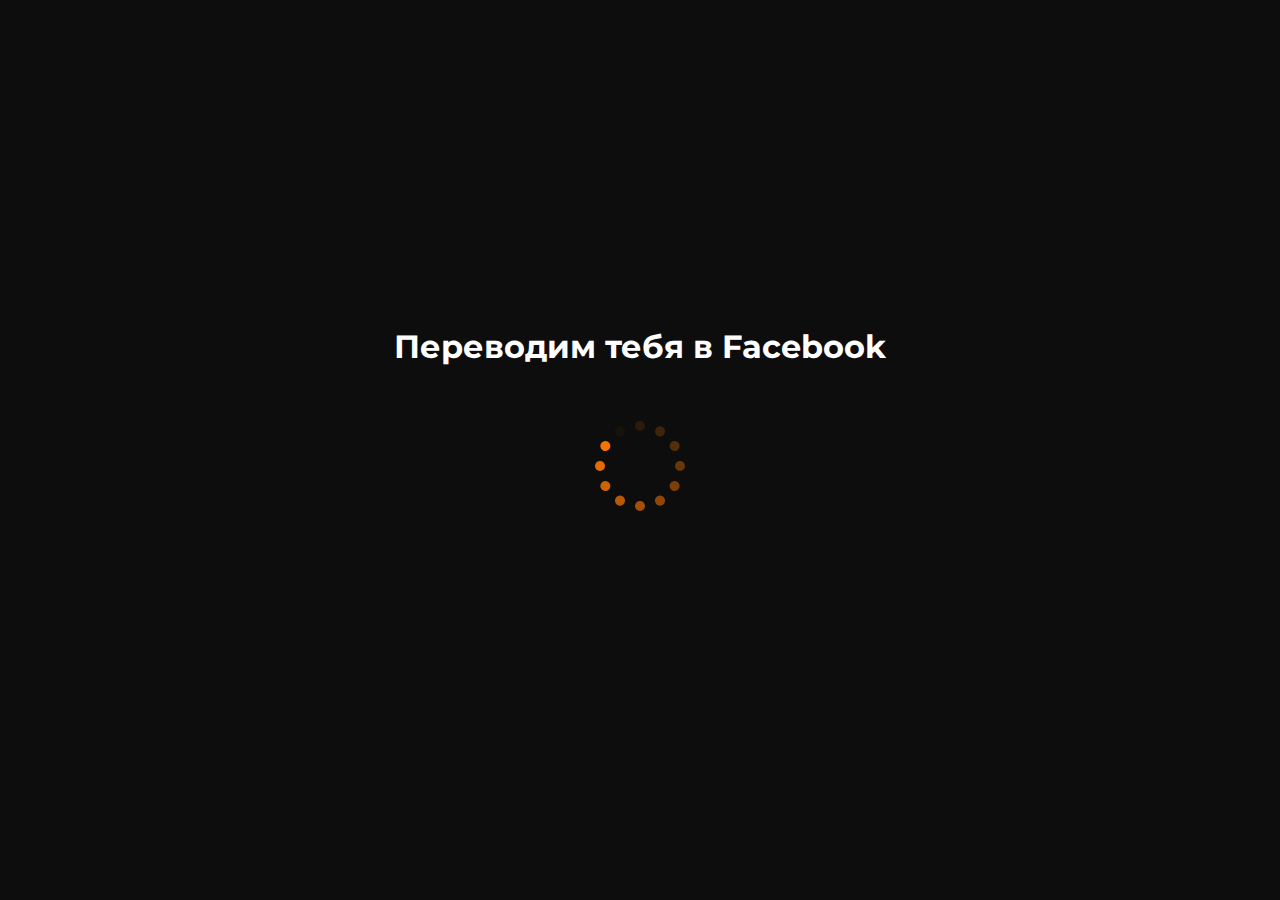
<file: social/facebook.html>
<!DOCTYPE html>
<html lang="en">
  <head>
    <meta charset="UTF-8" />
    <meta name="viewport" content="width=device-width, initial-scale=1.0" />
    <title>Facebook</title>
    <link rel="stylesheet" href="" />
    <link rel="stylesheet" href="../css/style.min.css" />
    <link rel="shortcut icon" href="../img/fav.svg" type="image/svg" />
    <!-- Google Tag Manager -->
    <script>
      (function (w, d, s, l, i) {
        w[l] = w[l] || [];
        w[l].push({ "gtm.start": new Date().getTime(), event: "gtm.js" });
        var f = d.getElementsByTagName(s)[0],
          j = d.createElement(s),
          dl = l != "dataLayer" ? "&l=" + l : "";
        j.async = true;
        j.src = "https://www.googletagmanager.com/gtm.js?id=" + i + dl;
        f.parentNode.insertBefore(j, f);
      })(window, document, "script", "dataLayer", "GTM-TCZMJV3");
    </script>
    <!-- End Google Tag Manager -->
  </head>
  <body>
    <div class="social__inner_sc">
      <h1 class="social__item">Переводим тебя в Facebook</h1>
      <div class="social__loader">
        <img src="../img/loader.svg" alt="" />
      </div>
    </div>
    <script type="text/javascript">
      setTimeout(function () {
        location = "http://m.me/Whalesburg?ref=site";
      }, 3500);
    </script>
    <!-- Google Tag Manager (noscript) -->
    <noscript
      ><iframe
        src="https://www.googletagmanager.com/ns.html?id=GTM-TCZMJV3"
        height="0"
        width="0"
        style="display: none; visibility: hidden"
      ></iframe
    ></noscript>
    <!-- End Google Tag Manager (noscript) -->
  </body>
</html>
</file>
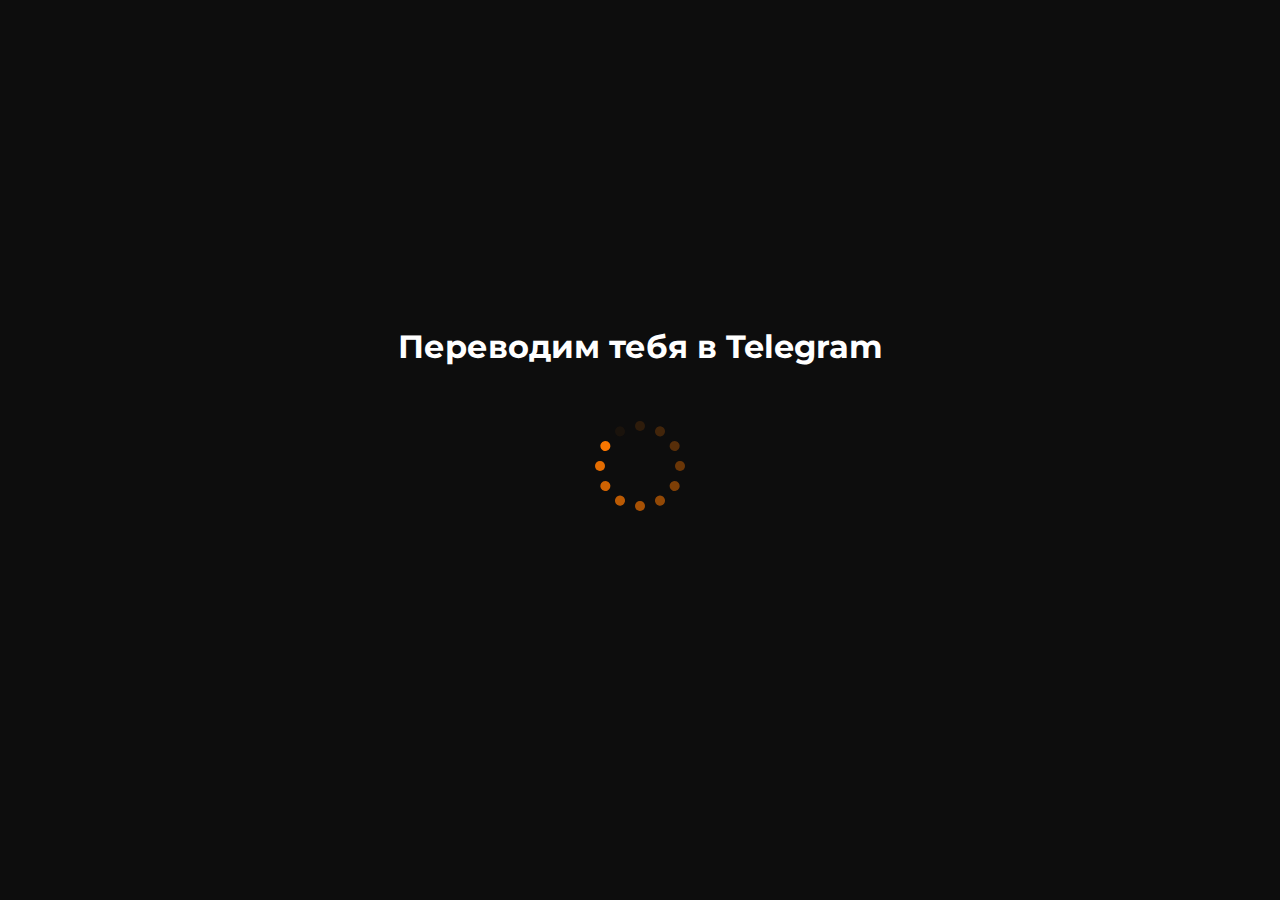
<file: social/telegram.html>
<!DOCTYPE html>
<html lang="en">
  <head>
    <meta charset="UTF-8" />
    <meta name="viewport" content="width=device-width, initial-scale=1.0" />
    <title>Telegram</title>
    <link rel="stylesheet" href="" />
    <link rel="stylesheet" href="../css/style.min.css" />
    <link rel="shortcut icon" href="../img/fav.svg" type="image/svg" />
    <!-- Google Tag Manager -->
    <script>
      (function (w, d, s, l, i) {
        w[l] = w[l] || [];
        w[l].push({ "gtm.start": new Date().getTime(), event: "gtm.js" });
        var f = d.getElementsByTagName(s)[0],
          j = d.createElement(s),
          dl = l != "dataLayer" ? "&l=" + l : "";
        j.async = true;
        j.src = "https://www.googletagmanager.com/gtm.js?id=" + i + dl;
        f.parentNode.insertBefore(j, f);
      })(window, document, "script", "dataLayer", "GTM-TCZMJV3");
    </script>
    <!-- End Google Tag Manager -->
  </head>
  <body>
    <div class="social__inner_sc">
      <h1 class="social__item">Переводим тебя в Telegram</h1>
      <div class="social__loader">
        <img src="../img/loader.svg" alt="" />
      </div>
    </div>
    <script type="text/javascript">
      setTimeout(function () {
        location = "https://t.me/whalesburg_bot?start";
      }, 3500);
    </script>
    <!-- Google Tag Manager (noscript) -->
    <noscript
      ><iframe
        src="https://www.googletagmanager.com/ns.html?id=GTM-TCZMJV3"
        height="0"
        width="0"
        style="display: none; visibility: hidden"
      ></iframe
    ></noscript>
    <!-- End Google Tag Manager (noscript) -->
  </body>
</html>
</file>
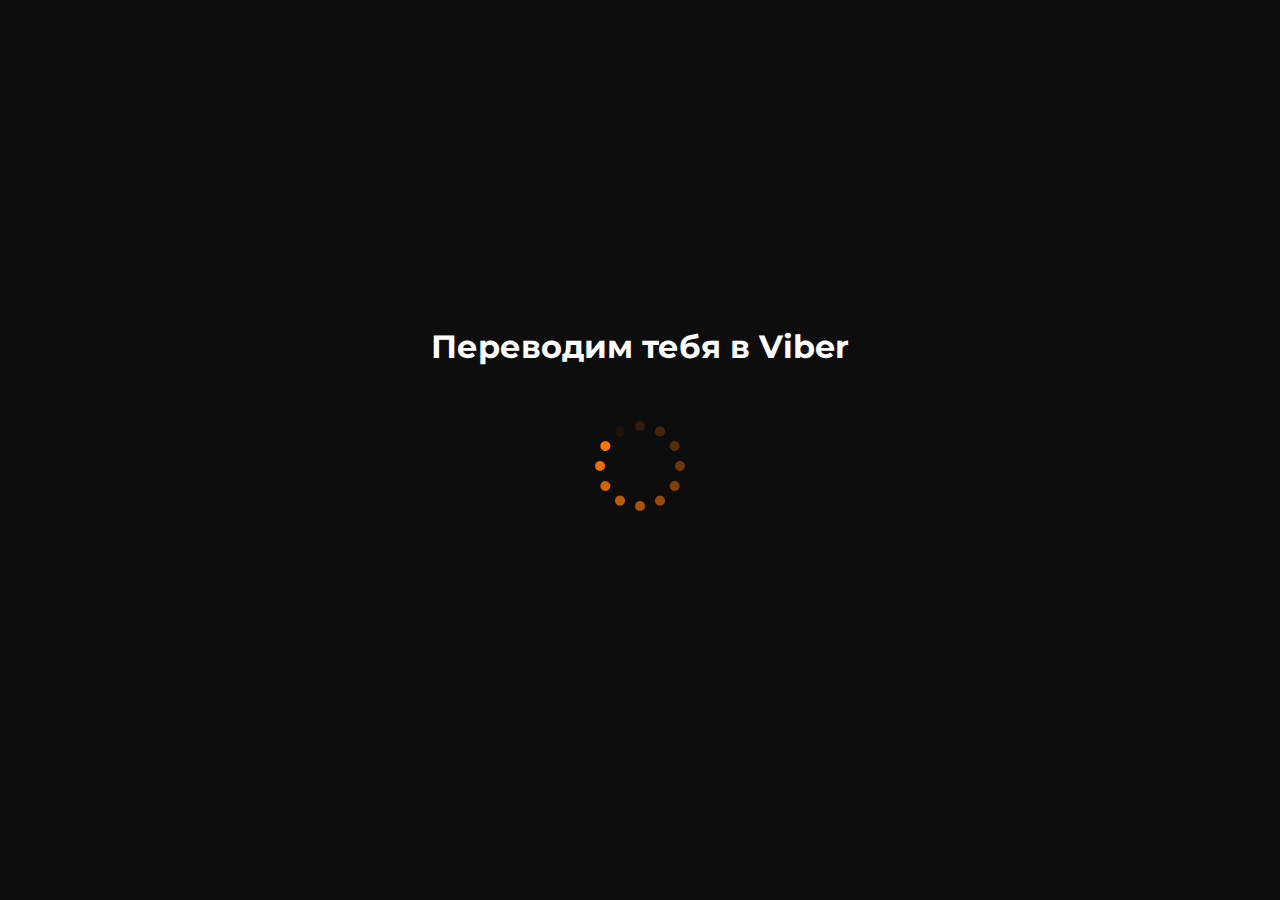
<file: social/viber.html>
<!DOCTYPE html>
<html lang="en">
  <head>
    <meta charset="UTF-8" />
    <meta name="viewport" content="width=device-width, initial-scale=1.0" />
    <title>Viber</title>
    <link rel="stylesheet" href="" />
    <link rel="stylesheet" href="../css/style.min.css" />
    <link rel="shortcut icon" href="../img/fav.svg" type="image/svg" />
    <!-- Google Tag Manager -->
    <script>
      (function (w, d, s, l, i) {
        w[l] = w[l] || [];
        w[l].push({ "gtm.start": new Date().getTime(), event: "gtm.js" });
        var f = d.getElementsByTagName(s)[0],
          j = d.createElement(s),
          dl = l != "dataLayer" ? "&l=" + l : "";
        j.async = true;
        j.src = "https://www.googletagmanager.com/gtm.js?id=" + i + dl;
        f.parentNode.insertBefore(j, f);
      })(window, document, "script", "dataLayer", "GTM-TCZMJV3");
    </script>
    <!-- End Google Tag Manager -->
  </head>
  <body>
    <div class="social__inner_sc">
      <h1 class="social__item">Переводим тебя в Viber</h1>
      <div class="social__loader">
        <img src="../img/loader.svg" alt="" />
      </div>
    </div>
    <script type="text/javascript">
      setTimeout(function () {
        location = "viber://pa?chatURI=whalesburgmining&text=Start";
      }, 3500);
    </script>
    <!-- Google Tag Manager (noscript) -->
    <noscript
      ><iframe
        src="https://www.googletagmanager.com/ns.html?id=GTM-TCZMJV3"
        height="0"
        width="0"
        style="display: none; visibility: hidden"
      ></iframe
    ></noscript>
    <!-- End Google Tag Manager (noscript) -->
  </body>
</html>
</file>
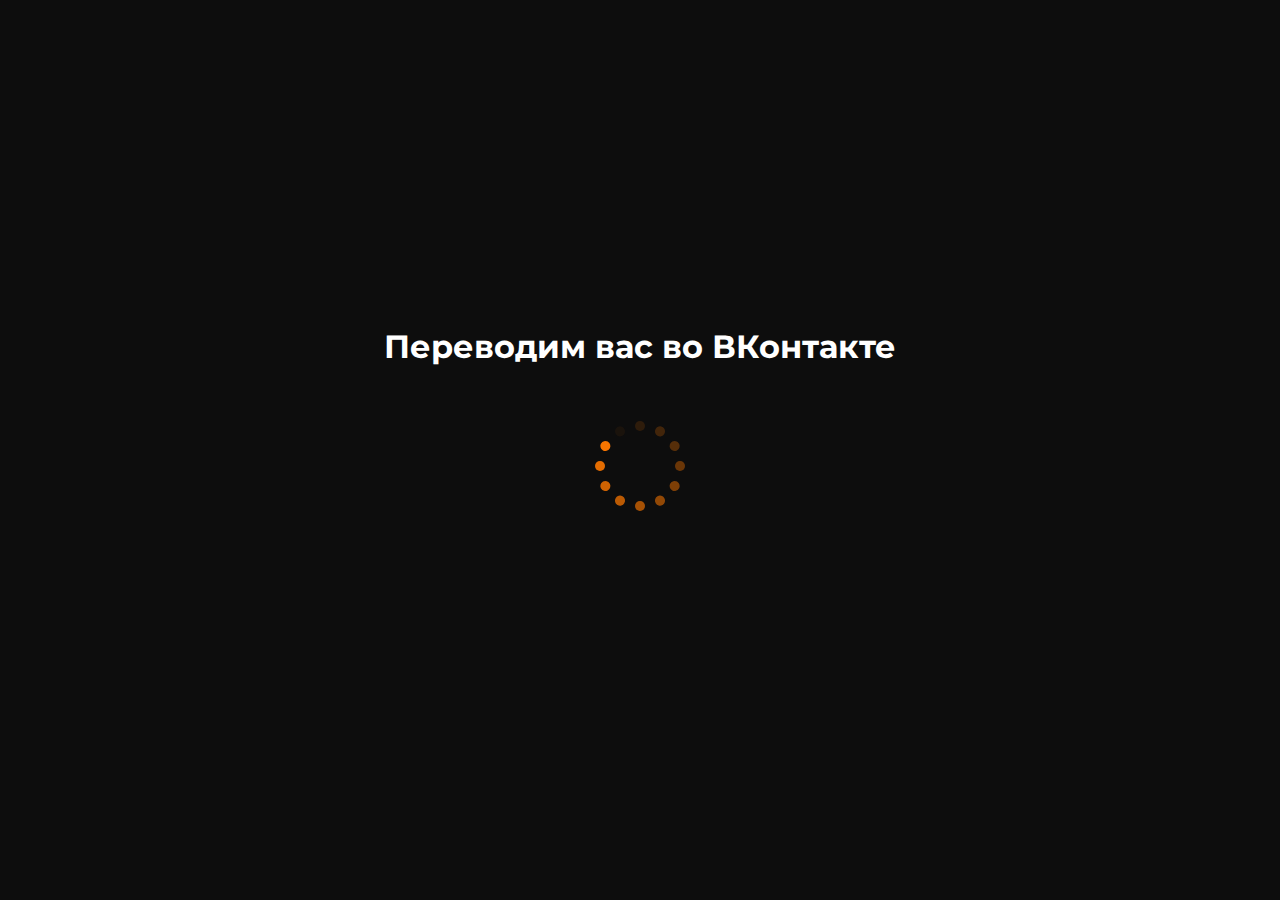
<file: social/vk.html>
<!DOCTYPE html>
<html lang="en">
  <head>
    <meta charset="UTF-8" />
    <meta name="viewport" content="width=device-width, initial-scale=1.0" />
    <title>vk</title>
    <link rel="stylesheet" href="" />
    <link rel="stylesheet" href="../css/style.min.css" />
    <link rel="shortcut icon" href="../img/fav.svg" type="image/svg" />
    <!-- Google Tag Manager -->
    <script>
      (function (w, d, s, l, i) {
        w[l] = w[l] || [];
        w[l].push({ "gtm.start": new Date().getTime(), event: "gtm.js" });
        var f = d.getElementsByTagName(s)[0],
          j = d.createElement(s),
          dl = l != "dataLayer" ? "&l=" + l : "";
        j.async = true;
        j.src = "https://www.googletagmanager.com/gtm.js?id=" + i + dl;
        f.parentNode.insertBefore(j, f);
      })(window, document, "script", "dataLayer", "GTM-TCZMJV3");
    </script>
    <!-- End Google Tag Manager -->
  </head>
  <body>
    <div class="social__inner_sc">
      <h1 class="social__item">Переводим вас во ВКонтакте</h1>
      <div class="social__loader">
        <img src="../img/loader.svg" alt="" />
      </div>
    </div>
    <script type="text/javascript">
      setTimeout(function () {
        location = "https://vk.com/write-152796003";
      }, 3500);
    </script>
    <!-- Google Tag Manager (noscript) -->
    <noscript
      ><iframe
        src="https://www.googletagmanager.com/ns.html?id=GTM-TCZMJV3"
        height="0"
        width="0"
        style="display: none; visibility: hidden"
      ></iframe
    ></noscript>
    <!-- End Google Tag Manager (noscript) -->
  </body>
</html>
</file>
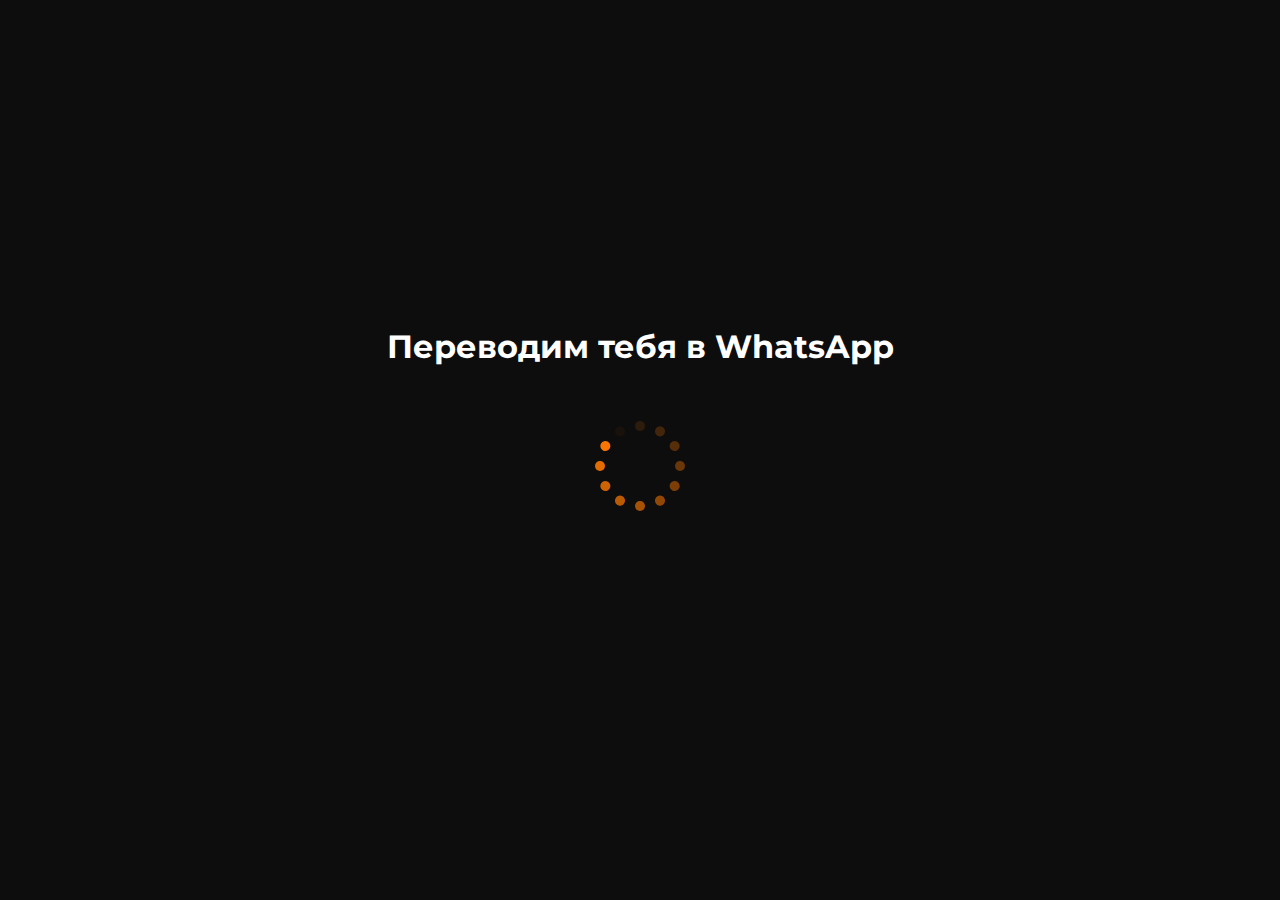
<file: social/whatsApp.html>
<!DOCTYPE html>
<html lang="en">
  <head>
    <meta charset="UTF-8" />
    <meta name="viewport" content="width=device-width, initial-scale=1.0" />
    <title>WhatsApp</title>
    <link rel="stylesheet" href="" />
    <link rel="stylesheet" href="../css/style.min.css" />
    <link rel="shortcut icon" href="../img/fav.svg" type="image/svg" />
    <!-- Google Tag Manager -->
    <script>
      (function (w, d, s, l, i) {
        w[l] = w[l] || [];
        w[l].push({ "gtm.start": new Date().getTime(), event: "gtm.js" });
        var f = d.getElementsByTagName(s)[0],
          j = d.createElement(s),
          dl = l != "dataLayer" ? "&l=" + l : "";
        j.async = true;
        j.src = "https://www.googletagmanager.com/gtm.js?id=" + i + dl;
        f.parentNode.insertBefore(j, f);
      })(window, document, "script", "dataLayer", "GTM-TCZMJV3");
    </script>
    <!-- End Google Tag Manager -->
  </head>
  <body>
    <div class="social__inner_sc">
      <h1 class="social__item">Переводим тебя в WhatsApp</h1>
      <div class="social__loader">
        <img src="../img/loader.svg" alt="" />
      </div>
    </div>
    <script type="text/javascript">
      setTimeout(function () {
        location = "https://wa.me/79955004081?text=start+bot";
      }, 3500);
    </script>
    <!-- Google Tag Manager (noscript) -->
    <noscript
      ><iframe
        src="https://www.googletagmanager.com/ns.html?id=GTM-TCZMJV3"
        height="0"
        width="0"
        style="display: none; visibility: hidden"
      ></iframe
    ></noscript>
    <!-- End Google Tag Manager (noscript) -->
  </body>
</html>
</file>
<file: css/style.min.css>
@import url("https://fonts.googleapis.com/css2?family=Montserrat:ital,wght@0,400;0,500;0,600;0,700;1,400;1,500;1,600;1,700&display=swap");/*! normalize.css v8.0.1 | MIT License | github.com/necolas/normalize.css */html{line-height:1.15;-webkit-text-size-adjust:100%}body{margin:0}main{display:block}h1{font-size:2em;margin:0.67em 0}hr{-webkit-box-sizing:content-box;box-sizing:content-box;height:0;overflow:visible}pre{font-family:monospace, monospace;font-size:1em}a{background-color:transparent}abbr[title]{border-bottom:none;text-decoration:underline;-webkit-text-decoration:underline dotted;text-decoration:underline dotted}b,strong{font-weight:bolder}code,kbd,samp{font-family:monospace, monospace;font-size:1em}small{font-size:80%}sub,sup{font-size:75%;line-height:0;position:relative;vertical-align:baseline}sub{bottom:-0.25em}sup{top:-0.5em}img{border-style:none}button,input,optgroup,select,textarea{font-family:inherit;font-size:100%;line-height:1.15;margin:0}button,input{overflow:visible}button,select{text-transform:none}button,[type="button"],[type="reset"],[type="submit"]{-webkit-appearance:button}button::-moz-focus-inner,[type="button"]::-moz-focus-inner,[type="reset"]::-moz-focus-inner,[type="submit"]::-moz-focus-inner{border-style:none;padding:0}button:-moz-focusring,[type="button"]:-moz-focusring,[type="reset"]:-moz-focusring,[type="submit"]:-moz-focusring{outline:1px dotted ButtonText}fieldset{padding:0.35em 0.75em 0.625em}legend{-webkit-box-sizing:border-box;box-sizing:border-box;color:inherit;display:table;max-width:100%;padding:0;white-space:normal}progress{vertical-align:baseline}textarea{overflow:auto}[type="checkbox"],[type="radio"]{-webkit-box-sizing:border-box;box-sizing:border-box;padding:0}[type="number"]::-webkit-inner-spin-button,[type="number"]::-webkit-outer-spin-button{height:auto}[type="search"]{-webkit-appearance:textfield;outline-offset:-2px}[type="search"]::-webkit-search-decoration{-webkit-appearance:none}::-webkit-file-upload-button{-webkit-appearance:button;font:inherit}details{display:block}summary{display:list-item}template{display:none}[hidden]{display:none}.slick-slider{position:relative;display:block;-webkit-box-sizing:border-box;box-sizing:border-box;-webkit-user-select:none;-moz-user-select:none;-ms-user-select:none;user-select:none;-webkit-touch-callout:none;-khtml-user-select:none;-ms-touch-action:pan-y;touch-action:pan-y;-webkit-tap-highlight-color:transparent}.slick-list{position:relative;display:block;overflow:hidden;margin:0;padding:0}.slick-list:focus{outline:none}.slick-list.dragging{cursor:pointer;cursor:hand}.slick-slider .slick-track,.slick-slider .slick-list{-webkit-transform:translate3d(0, 0, 0);-ms-transform:translate3d(0, 0, 0);transform:translate3d(0, 0, 0)}.slick-track{position:relative;top:0;left:0;display:block;margin-left:auto;margin-right:auto}.slick-track:before,.slick-track:after{display:table;content:''}.slick-track:after{clear:both}.slick-loading .slick-track{visibility:hidden}.slick-slide{display:none;float:left;height:100%;min-height:1px}[dir='rtl'] .slick-slide{float:right}.slick-slide img{display:block}.slick-slide.slick-loading img{display:none}.slick-slide.dragging img{pointer-events:none}.slick-initialized .slick-slide{display:block}.slick-loading .slick-slide{visibility:hidden}.slick-vertical .slick-slide{display:block;height:auto;border:1px solid transparent}.slick-arrow.slick-hidden{display:none}html{-webkit-box-sizing:border-box;box-sizing:border-box;scroll-behavior:smooth}*,*::before,*::after{-webkit-box-sizing:inherit;box-sizing:inherit}button,textarea,input,a{outline:none}body{font-family:Montserrat;font-weight:400;background-color:#0d0d0d;color:#ffffff;margin:0 auto}ul,li{list-style:none;margin:0;padding:0}a{display:inline;text-decoration:none;margin:0;padding:0}h1,h2,h3,h4,h5,h6,p{margin:0}.container{margin:0 auto;max-width:1220px;padding:0 5px;padding-top:120px;min-width:1220px}.title{font-style:normal;font-weight:bold;font-size:48px;line-height:64px;text-transform:uppercase;max-width:770px}.subtitle{font-family:Montserrat;font-style:normal;font-weight:bold;font-size:16px;line-height:24px;text-transform:uppercase}.text{font-style:normal;font-weight:500;font-size:16px;line-height:24px}.page{height:100vh;max-height:1080px;width:100%;display:-webkit-box;display:-ms-flexbox;display:flex;-webkit-box-align:start;-ms-flex-align:start;align-items:flex-start;-webkit-box-pack:start !important;-ms-flex-pack:start !important;justify-content:flex-start !important}.content-container{display:-webkit-box;display:-ms-flexbox;display:flex;-webkit-box-align:center;-ms-flex-align:center;align-items:center;-webkit-box-pack:center;-ms-flex-pack:center;justify-content:center;-webkit-box-orient:vertical;-webkit-box-direction:normal;-ms-flex-direction:column;flex-direction:column;width:100%}.animat{opacity:0;-webkit-transition:0.3s;-o-transition:0.3s;transition:0.3s}.active_g{opacity:1 !important;left:0 !important}.over{overflow:hidden}.hidden{position:fixed;opacity:0;z-index:-1;-webkit-transition:0.1s;-o-transition:0.1s;transition:0.1s}.menu-active{color:#fff !important;-webkit-transition:0.3s;-o-transition:0.3s;transition:0.3s}.page_2_arr-mob{display:none}.main-inner{display:-webkit-box;display:-ms-flexbox;display:flex;background-image:url(../img/BG.svg);background-repeat:no-repeat;background-position:center;background-repeat:no-repeat;background-size:cover;position:relative}.content-container{position:relative}.header{display:none}.slider__hidden{width:100%;min-height:100vh;-webkit-transition:0.3s;-o-transition:0.3s;transition:0.3s}.social__mobil{display:none}.section__inner{width:100%;min-height:100vh;-webkit-transition:0.3s;-o-transition:0.3s;transition:0.3s}.side-nav{min-height:100vh;min-height:100vh;padding:0 10px 30px 10px;display:-webkit-box;display:-ms-flexbox;display:flex;-webkit-box-align:center;-ms-flex-align:center;align-items:center;-webkit-box-pack:center;-ms-flex-pack:center;justify-content:center;-webkit-box-orient:vertical;-webkit-box-direction:normal;-ms-flex-direction:column;flex-direction:column;background-color:#fff;background-color:#1f2022;width:190px}.side-nav__logo{display:-webkit-box;display:-ms-flexbox;display:flex;-webkit-box-align:center;-ms-flex-align:center;align-items:center;-webkit-box-pack:center;-ms-flex-pack:center;justify-content:center;margin-bottom:30px}.side-nav__logo img{width:100%;height:100%}.side-nav__items{text-align:center;display:-webkit-box;display:-ms-flexbox;display:flex;-webkit-box-align:center;-ms-flex-align:center;align-items:center;-webkit-box-pack:center;-ms-flex-pack:center;justify-content:center;-webkit-box-orient:vertical;-webkit-box-direction:normal;-ms-flex-direction:column;flex-direction:column;margin-bottom:24px}.side-nav__item{margin-bottom:15px;font-weight:500;font-size:14px;line-height:22px;cursor:pointer;color:#575757;-webkit-transition:0.3s;-o-transition:0.3s;transition:0.3s}.side-nav__item a{color:#575757}.side-nav__item a:hover{color:#fff}.side-nav__item:hover{color:#fff}.side-nav__more{text-align:center;display:-webkit-box;display:-ms-flexbox;display:flex;-webkit-box-align:center;-ms-flex-align:center;align-items:center;-webkit-box-pack:center;-ms-flex-pack:center;justify-content:center;padding-bottom:15px}.side-nav__more p{font-weight:500;font-size:14px;line-height:22px}.side-nav__social{display:-webkit-box;display:-ms-flexbox;display:flex;-webkit-box-align:center;-ms-flex-align:center;align-items:center;-webkit-box-pack:justify;-ms-flex-pack:justify;justify-content:space-between;-webkit-box-orient:vertical;-webkit-box-direction:normal;-ms-flex-direction:column;flex-direction:column;margin-bottom:19px}.side-nav__social-item{-webkit-transition:0.5s;-o-transition:0.5s;transition:0.5s;width:100%;margin-bottom:10px;padding:20px;background:#0d0d0d;border-radius:5px;display:-webkit-box;display:-ms-flexbox;display:flex;-webkit-box-align:center;-ms-flex-align:center;align-items:center;-webkit-box-pack:justify;-ms-flex-pack:justify;justify-content:space-between}.side-nav__social-item p{text-align:center;font-weight:bold;font-size:14px;line-height:22px;min-width:90px;color:#fff}.side-nav__social-item img{width:20px;height:20px;margin-right:15px}.side-nav__social-item:hover{-webkit-transition:0.5s;-o-transition:0.5s;transition:0.5s;background:-webkit-gradient(linear, left top, left bottom, from(rgba(255,102,0,0.995018)), to(#fc0));background:-o-linear-gradient(top, rgba(255,102,0,0.995018) 0%, #fc0 100%);background:linear-gradient(180deg, rgba(255,102,0,0.995018) 0%, #fc0 100%)}.side-nav__social-item:hover p{color:#9a500d}.side-nav__social-item-ls{background:-webkit-gradient(linear, left top, left bottom, from(rgba(255,102,0,0.995018)), to(#fc0));background:-o-linear-gradient(top, rgba(255,102,0,0.995018) 0%, #fc0 100%);background:linear-gradient(180deg, rgba(255,102,0,0.995018) 0%, #fc0 100%)}.side-nav__social-item-ls p{color:#9a500d}.side-nav__under-text{display:-webkit-box;display:-ms-flexbox;display:flex;-webkit-box-align:center;-ms-flex-align:center;align-items:center;-webkit-box-pack:center;-ms-flex-pack:center;justify-content:center}.side-nav__under-text a{font-weight:500;font-size:12px;line-height:18px;color:#575757;text-align:center}.page-1__text-mob{display:none}.page-1 .page-1__img-mob,.page-1 .page-1__text-mob{display:none}.page-1__container{display:-webkit-box;display:-ms-flexbox;display:flex;-webkit-box-orient:vertical;-webkit-box-direction:normal;-ms-flex-direction:column;flex-direction:column;-webkit-box-pack:justify;-ms-flex-pack:justify;justify-content:space-between}.page-1 .title{margin-bottom:50px}.page-1__items{display:-webkit-box;display:-ms-flexbox;display:flex;-webkit-box-align:center;-ms-flex-align:center;align-items:center;-webkit-box-pack:justify;-ms-flex-pack:justify;justify-content:space-between;margin-bottom:56px;max-width:920px}.page-1__item{padding-top:30px;position:relative;padding-right:10px}.page-1__item::after{content:"";position:absolute;width:10px;height:10px;top:0;left:0;background:#ff7900;border-radius:1px}.page-1__item p{max-width:257px}.page-1__img{display:-webkit-box;display:-ms-flexbox;display:flex;-webkit-box-align:start;-ms-flex-align:start;align-items:flex-start;-webkit-box-pack:start;-ms-flex-pack:start;justify-content:flex-start;width:1000px;height:410px;margin-left:-25px}.page-1__img img{display:block;width:100%;height:100%}.page-2{background-image:url(../img/second_bg.svg);background-repeat:no-repeat;background-size:102% 78%;background-position:bottom 115px left -33px}.page-2__container{display:-webkit-box;display:-ms-flexbox;display:flex;-webkit-box-orient:vertical;-webkit-box-direction:normal;-ms-flex-direction:column;flex-direction:column;-webkit-box-pack:justify;-ms-flex-pack:justify;justify-content:space-between}.page-2 .title{margin-bottom:30px;width:100%;max-width:700px}.page-2 .subtitle{font-weight:500;padding-bottom:80px;max-width:430px;text-transform:none}.page-2__arrow{display:-webkit-box;display:-ms-flexbox;display:flex;-webkit-box-align:center;-ms-flex-align:center;align-items:center;margin-bottom:230px}.page-2__arrow p{font-size:14px;max-width:270px;text-transform:uppercase;font-weight:bold}.page-2__arrow img{margin-right:20px}.page-2__items{display:-webkit-box;display:-ms-flexbox;display:flex;-webkit-box-align:end;-ms-flex-align:end;align-items:flex-end;-webkit-box-pack:start;-ms-flex-pack:start;justify-content:flex-start}.page-2__item{display:-webkit-box;display:-ms-flexbox;display:flex;-webkit-box-orient:vertical;-webkit-box-direction:normal;-ms-flex-direction:column;flex-direction:column;-webkit-box-align:center;-ms-flex-align:center;align-items:center;-webkit-box-pack:center;-ms-flex-pack:center;justify-content:center;position:relative;-webkit-transform-style:preserve-3d;transform-style:preserve-3d;margin-right:40px;position:relative}.page-2__item:nth-last-child(1){margin-right:0}.page-2__item-img{width:164px;height:auto;position:absolute;bottom:47px;left:auto}.page-2__item-img img{width:100%;height:auto}.page-2__item p{font-weight:bold;font-size:16px;line-height:24px;text-align:center;text-transform:uppercase;background-color:#fff;background:#1f2022;border-radius:5px;padding:90px 0 30px;width:261px;background-color:#1f2022}.page-3 .page-3__img-mob{display:none}.page-3 .title{margin-bottom:30px}.page-3__text{margin-bottom:50px;max-width:422px}.page-3__items{margin-bottom:55px;display:-webkit-box;display:-ms-flexbox;display:flex;-webkit-box-align:start;-ms-flex-align:start;align-items:flex-start;-webkit-box-pack:start;-ms-flex-pack:start;justify-content:flex-start}.page-3__item{padding-top:30px;position:relative;padding-right:10px;margin-right:90px}.page-3__item:nth-last-child(1){margin-right:0}.page-3__item::after{content:"";position:absolute;width:10px;height:10px;top:0;left:0;background:#ff7900;border-radius:1px}.page-3__item p{max-width:285px}.page-3__img{display:-webkit-box;display:-ms-flexbox;display:flex;-webkit-box-align:start;-ms-flex-align:start;align-items:flex-start;-webkit-box-pack:start;-ms-flex-pack:start;justify-content:flex-start;width:1000px;height:410px;margin-left:-25px}.page-3__img img{display:block;width:100%;height:100%}.page-4 .page-4__slider-img-mob{display:none}.page-4 .page-4__slider-mob{display:none}.page-4 .title{margin-bottom:40px}.page-4__container{padding:0;padding-left:10px;padding-top:120px}.page-4__texts{display:-webkit-box;display:-ms-flexbox;display:flex;-webkit-box-align:center;-ms-flex-align:center;align-items:center;margin-bottom:56px;-webkit-transition:0.3s;-o-transition:0.3s;transition:0.3s;min-height:72px}.page-4 .subtitle{margin-right:130px}.page-4 .subtitle span{display:block;width:100%;font-weight:500;font-size:16px;line-height:24px;padding-top:10px;text-transform:none}.page-4 .text{max-width:450px}.page-4__slider-item{width:796px !important;margin-right:42px}.page-4__slider-item:nth-last-child(1){margin-right:0}.page-4__slider-item:nth-last-child(1)-img img{width:98%}.page-4__slider .slick-slider{pointer-events:none !important}.page-4__slider .slick-track{width:9200px !important}.page-4__slider .slick-slide{width:840px !important;height:400px}.page-4__slider .slick-dots{display:-webkit-box;display:-ms-flexbox;display:flex;-webkit-box-pack:center;-ms-flex-pack:center;justify-content:center;-webkit-box-align:center;-ms-flex-align:center;align-items:center;padding:0;outline:none;position:relative;max-width:130px;margin-top:42px}.page-4__slider .slick-dots .slick-active button{background-position:center;background-repeat:no-repeat;background-size:cover;background-color:#ff7900;-webkit-box-shadow:0px 0px 8px rgba(255,151,54,0.6);box-shadow:0px 0px 8px rgba(255,151,54,0.6);width:10px;height:10px;opacity:1;border-radius:50%;outline:none}.page-4__slider .slick-dots button{cursor:pointer;width:10px;height:10px;font-size:0;border:none;padding:0;border-radius:50%;margin:0 5px;background-color:#1f2022;outline:none}.page-4__slider .slick-arrow.slick-next{display:block !important;border:none;-webkit-transition:0.4s;-o-transition:0.4s;transition:0.4s;background-color:transparent;position:absolute;right:250px;top:174px;cursor:pointer;outline:none}.page-4__slider .slick-disabled{opacity:0;-webkit-transition:0.4s;-o-transition:0.4s;transition:0.4s;pointer-events:none}.page-4__slider .slick-arrow img{max-width:100%;display:block !important}.page-4__slider .slick-arrow.slick-prev{display:block !important;border:none;-webkit-transition:0.4s;-o-transition:0.4s;transition:0.4s;background-color:transparent;position:absolute;left:40px;top:174px;z-index:2;-webkit-transform:rotate(180deg);-ms-transform:rotate(180deg);transform:rotate(180deg);cursor:pointer;outline:none}.page-4__slider .slick-slider{position:relative}.page-4__slider-img{width:796px;height:400px;border:2px solid #575757;-webkit-box-shadow:0px 20px 60px rgba(254,102,0,0.1);box-shadow:0px 20px 60px rgba(254,102,0,0.1);background-color:#1a1b1c;border-radius:8px;display:-webkit-box;display:-ms-flexbox;display:flex;-webkit-box-align:center;-ms-flex-align:center;align-items:center;-webkit-box-pack:center;-ms-flex-pack:center;justify-content:center}.page-4__slider-img-ls img{width:280px;height:120px}.page-4__slider-img img{border-radius:8px;display:block;width:auto;max-width:796px;height:100%}.arrow1{-webkit-animation:slide1 1s ease-in-out infinite;animation:slide1 1s ease-in-out infinite}@-webkit-keyframes slide1{0%,100%{-webkit-transform:translate(0, 0);transform:translate(0, 0)}50%{-webkit-transform:translate(30px, 0);transform:translate(30px, 0)}}@keyframes slide1{0%,100%{-webkit-transform:translate(0, 0);transform:translate(0, 0)}50%{-webkit-transform:translate(30px, 0);transform:translate(30px, 0)}}.page-5 .title{margin-bottom:40px}.page-5__items{display:-webkit-box;display:-ms-flexbox;display:flex;-webkit-box-align:center;-ms-flex-align:center;align-items:center;-webkit-box-pack:start;-ms-flex-pack:start;justify-content:flex-start}.page-5__item{display:-webkit-box;display:-ms-flexbox;display:flex;-webkit-box-align:start;-ms-flex-align:start;align-items:flex-start;-webkit-box-pack:center;-ms-flex-pack:center;justify-content:center;-webkit-box-orient:vertical;-webkit-box-direction:normal;-ms-flex-direction:column;flex-direction:column;margin-right:80px}.page-5__item:nth-last-child(1){margin-right:0}.page-5__item:nth-last-child(1) .page-5__item-text{max-width:350px}.page-5__item-title{font-weight:bold;font-size:16px;text-transform:uppercase;line-height:24px;margin-bottom:20px}.page-5__item-text{max-width:410px;font-weight:500;font-size:16px;margin-bottom:64px;max-width:350px}.page-5__item-imgs{display:-webkit-box;display:-ms-flexbox;display:flex;-webkit-box-align:center;-ms-flex-align:center;align-items:center}.page-5__item-img{width:220px;height:250px;display:-webkit-box;display:-ms-flexbox;display:flex;-webkit-box-align:center;-ms-flex-align:center;align-items:center;-webkit-box-pack:center;-ms-flex-pack:center;justify-content:center;background-color:#1f2022;border-radius:5px;margin-right:20px;position:relative;-webkit-transition:0.3s;-o-transition:0.3s;transition:0.3s}.page-5__item-img:hover{opacity:0.5;-webkit-transition:0.3s;-o-transition:0.3s;transition:0.3s}.page-5__item-img-1{background-color:#020e1c}.page-5__item-img-2{background-color:#fff}.page-5__item-img:nth-last-child(1){margin-right:0}.page-5__item-img img{width:100%;height:auto;border-radius:5px}.page-5__item-img a{position:absolute;top:0;left:0;width:220px;height:250px;z-index:2}.page-6 img{max-width:100%}.page-6 .title{margin-bottom:50px;max-width:600px}.page-6__items{display:-webkit-box;display:-ms-flexbox;display:flex;-ms-flex-wrap:wrap;flex-wrap:wrap;-webkit-box-align:center;-ms-flex-align:center;align-items:center}.page-6__item{display:-webkit-box;display:-ms-flexbox;display:flex;margin-right:160px;margin-bottom:40px;-webkit-box-align:center;-ms-flex-align:center;align-items:center}.page-6__item:nth-last-of-type(1){margin-bottom:0}.page-6__item:nth-last-of-type(2){margin-right:0}.page-6__img{width:150px;height:150px;background:#1f2022;border-radius:5px;display:-webkit-box;display:-ms-flexbox;display:flex;-webkit-box-align:center;-ms-flex-align:center;align-items:center;-webkit-box-pack:center;-ms-flex-pack:center;justify-content:center;margin-right:40px}.page-6__img img{border-radius:20px;-webkit-filter:drop-shadow(0px 0px 24px rgba(255,151,54,0.6));filter:drop-shadow(0px 0px 24px rgba(255,151,54,0.6))}.page-6 .page-6__item:nth-of-type(3) .page-6__img img{width:200px;height:200px;max-width:inherit}.page-6__texts{display:-webkit-box;display:-ms-flexbox;display:flex;-webkit-box-orient:vertical;-webkit-box-direction:normal;-ms-flex-direction:column;flex-direction:column}.page-6__title{font-weight:bold;text-transform:uppercase;margin-bottom:20px;max-width:234px;font-size:16px;line-height:24px}.page-6__text{font-weight:500;font-size:16px;line-height:24px;max-width:270px}.page-7 .title{margin-bottom:50px;max-width:654px}.page-7__items{display:-webkit-box;display:-ms-flexbox;display:flex;-webkit-box-align:center;-ms-flex-align:center;align-items:center;-ms-flex-wrap:wrap;flex-wrap:wrap;margin-bottom:10px;max-width:900px}.page-7__item{display:-webkit-box;display:-ms-flexbox;display:flex;-webkit-box-orient:vertical;-webkit-box-direction:normal;-ms-flex-direction:column;flex-direction:column;margin-bottom:40px;margin-right:80px}.page-7__item p{max-width:262px}.page-7__item:nth-child(2,4){margin-right:0}.page-7__img{margin-bottom:20px;width:80px;height:80px;background:#1f2022;border-radius:5px;display:-webkit-box;display:-ms-flexbox;display:flex;-webkit-box-align:center;-ms-flex-align:center;align-items:center;-webkit-box-pack:center;-ms-flex-pack:center;justify-content:center}.page-7__img img{-webkit-filter:drop-shadow(0px 0px 24px rgba(255,151,54,0.6));filter:drop-shadow(0px 0px 24px rgba(255,151,54,0.6))}.page-7__info{padding:0 40px;background:#1f2022;border-radius:5px;min-height:130px;max-width:705px;display:-webkit-box;display:-ms-flexbox;display:flex;-webkit-box-align:center;-ms-flex-align:center;align-items:center;-webkit-box-pack:justify;-ms-flex-pack:justify;justify-content:space-between;margin:0 align-items}.page-7__info-items{display:-webkit-box;display:-ms-flexbox;display:flex}.page-7__info p{font-weight:bold;font-size:16px;line-height:24px;text-align:center;text-transform:uppercase;margin-right:33px}.page-7__info-item{width:50px;height:50px;display:-webkit-box;display:-ms-flexbox;display:flex;-webkit-box-align:center;-ms-flex-align:center;align-items:center;-webkit-box-pack:center;-ms-flex-pack:center;justify-content:center;margin-right:10px;-webkit-box-shadow:0px 0px 24px rgba(255,151,54,0.6);box-shadow:0px 0px 24px rgba(255,151,54,0.6);-webkit-transition:0.3s;-o-transition:0.3s;transition:0.3s;background:-o-linear-gradient(264.47deg, rgba(255,102,0,0.995018) 4.41%, #fc0 95.59%);background:linear-gradient(185.53deg, rgba(255,102,0,0.995018) 4.41%, #fc0 95.59%);border-radius:3px}.page-7__info-item:hover{opacity:0.75;-webkit-transition:0.3s;-o-transition:0.3s;transition:0.3s}.page-7__info-item:nth-last-child(1){margin-right:0}.page-7__info-item img{height:23px;width:23px}.social__inner_sc{-webkit-box-align:center;-ms-flex-align:center;align-items:center;-webkit-box-pack:center;-ms-flex-pack:center;justify-content:center;display:-webkit-box;display:-ms-flexbox;display:flex;-webkit-box-orient:vertical;-webkit-box-direction:normal;-ms-flex-direction:column;flex-direction:column;height:100vh}.phone__before-slider__inner{display:none}.phone__after-slider__inner{display:none}.page-2__arrow p{color:#fff}.page-3__img,.page-3__img-mob{position:relative;-webkit-transition:0.3s;-o-transition:0.3s;transition:0.3s}.page-3__img:hover,.page-3__img-mob:hover{opacity:0.8;-webkit-transition:0.3s;-o-transition:0.3s;transition:0.3s}.page-3__img a,.page-3__img-mob a{position:absolute;left:0;top:0;display:block;width:100%;height:100%}.page-6__text{color:#fff}@media (max-width: 1500px){.page{-webkit-box-align:center;-ms-flex-align:center;align-items:center;min-height:auto}.container{margin:0 auto;max-width:800px;padding:0 10px;padding-top:50px;min-width:977px}.side-nav{margin-right:0px}.page-2{background-size:102% 78%;background-position:bottom 28px left -23px}.content-container{padding-left:0px}.page-4__slider .slick-arrow.slick-next{right:50px}}@media (max-width: 1500px){.page-4__texts{margin-bottom:10px}.page-4__container{padding-top:20px}.page-3__text{margin-bottom:10px}.page-3__container,.page-6__container,.page-2__container,.page-1__container{padding-top:15px}.page-6 .title{margin-bottom:20px}}@media (max-width: 1250px){.page-4__slider-img img{max-width:450px}.container{margin:0 auto;padding:0 10px;padding-top:50px;min-width:700px}.title{font-size:32px;line-height:40px;max-width:600px}.subtitle{font-size:16px;line-height:24px;text-transform:uppercase}.text{font-size:16px;line-height:24px}.page-1__items{-webkit-box-orient:vertical;-webkit-box-direction:normal;-ms-flex-direction:column;flex-direction:column;-webkit-box-align:start;-ms-flex-align:start;align-items:flex-start}.page-1__item{padding-top:15px;position:relative;padding-right:0px;padding-bottom:20px}.page-1__img,.page-3__img{-webkit-box-align:start;-ms-flex-align:start;align-items:flex-start;-webkit-box-pack:start;-ms-flex-pack:start;justify-content:flex-start;width:1000px;height:410px;width:600px;height:240px;margin-left:-10px}.page-2__arrow{margin-bottom:180px}.page-2{background-position:bottom 40px left -18px}.page-2__item p{padding:90px 0 30px;width:200px;background-color:#1f2022}.page-4__slider-img{width:796px;height:300px}.page-4__slider .slick-slide{height:300px}.page-4__slider .slick-arrow.slick-next,.page-4__slider .slick-arrow.slick-prev{top:125px}.page-4__slider-img{width:600px;height:300px}.page-4__slider-item{width:600px !important}.page-4__slider .slick-slide{width:640px !important}.page-5__item{margin-right:40px}.page-5__item-img{width:146px;height:166px;border-radius:5px;margin-right:10px}.page-5__item-img a{width:146px;height:166px}.page-5__item-text{max-width:300px;font-weight:500;font-size:14px;margin-bottom:30px}}@media (max-width: 987px){.page-3{padding-left:20px}.page-3 .container{width:auto}.content-container{max-width:800px;margin:0 auto;position:relative}.container{min-width:auto;max-width:800px;width:100%}.page-4__slider .slick-slide{width:450px !important}.page-4__slider .slick-slide{height:250px}.page-4__slider .slick-arrow.slick-next,.page-4__slider .slick-arrow.slick-prev{top:101px;right:13px}.page-4__slider .slick-arrow.slick-prev{left:13px}.page-4__slider-item{margin-right:0;width:500 !important}.page-4__slider-img{width:450px;height:251px}.page-4{padding-left:10px}.page-4__slider .slick-dots{margin-left:12px}.slick-slider{max-width:450px}.page-5__items{-webkit-box-orient:vertical;-webkit-box-direction:normal;-ms-flex-direction:column;flex-direction:column;-webkit-box-align:start;-ms-flex-align:start;align-items:flex-start;-webkit-box-pack:start;-ms-flex-pack:start;justify-content:flex-start}.page-5__item{margin-bottom:10px;margin-right:0}.page-5__item:nth-child(2){margin:0}.page-5__container{padding-top:10px}.page-7__info{background-color:transparent;padding:0;margin:0 auto;min-height:auto;-webkit-box-orient:vertical;-webkit-box-direction:normal;-ms-flex-direction:column;flex-direction:column}.page-7__info p{margin:0;margin-bottom:10px;font-size:10px;line-height:16px}.page-7__item{-webkit-box-orient:horizontal;-webkit-box-direction:normal;-ms-flex-direction:row;flex-direction:row;-webkit-box-align:center;-ms-flex-align:center;align-items:center;-webkit-box-pack:start;-ms-flex-pack:start;justify-content:flex-start;margin:0;margin-bottom:10px}.page-7__item .page-7__text{font-size:12px;line-height:18px}.page-7__items{margin-bottom:40px}.page-7__img{margin:0;width:60px;height:60px;margin-right:20px}.page-7__img img{width:60px;height:60px}.page-7 .title{margin-bottom:30px}}@media (max-height: 890px){.side-nav__logo{height:80px;width:auto;margin-bottom:10px}.side-nav__logo img{margin-bottom:15px}.side-nav__item{margin-bottom:8px}.side-nav__social-item{padding:15px}.side-nav__social{margin-bottom:5px}}@media (max-width: 800px){.page-6__item{margin-right:0}.page-1__img,.page-3__img{width:400px;height:200px}}@media (max-width: 890px){.page-2__item{margin-right:10px}.page-2__item p{padding:45px 0 30px;width:131px;font-size:10px;display:-webkit-box;display:-ms-flexbox;display:flex;-webkit-box-align:end;-ms-flex-align:end;align-items:flex-end;-webkit-box-pack:center;-ms-flex-pack:center;justify-content:center}.page-2__item-img{width:131px;height:auto;position:absolute;bottom:75px;left:-3px}}@media (max-width: 613px){.page-2__container{-webkit-box-align:center;-ms-flex-align:center;align-items:center}.page-2 .title{text-align:center}.page-2 .subtitle{text-align:center}.section__inner{min-height:inherit;display:none}.page{height:auto !important}.phone__after-slider__inner{display:block}.phone__before-slider__inner{display:block}.social__item{font-size:20px}.page-5__item-img img{height:100%}.page_2_arr-mob{display:block;margin-top:-25px !important}.page_2_arr-desc{display:none}.menu-active{color:#ff7900 !important}.side-nav{-webkit-transition:0.5s;-o-transition:0.5s;transition:0.5s;position:fixed;top:45px;left:-100%;width:100%;height:100%;background-color:#0d0d0d;z-index:10;opacity:0;margin:0}.side-nav__logo,.side-nav__more,.side-nav__social{display:none}.side-nav__under-text{font-size:14px;line-height:22px}.side-nav__item{font-weight:bold;font-size:16px;line-height:24px;margin-bottom:30px;color:#ffffff}.side-nav__items{text-align:center}.header{padding:0px 10px;display:-webkit-box;display:-ms-flexbox;display:flex;position:fixed;width:100%;height:50px;top:0;left:0;display:flex;-webkit-box-align:center;-ms-flex-align:center;align-items:center;-webkit-box-pack:justify;-ms-flex-pack:justify;justify-content:space-between;background-color:#0d0d0d;z-index:5}.burger__burger{display:block;width:20px;height:12px;position:relative}.burger__burger span{opacity:1;content:"";position:absolute;width:100%;height:2px;left:0;background:#ff7900;top:5px}.burger__burger::after,.burger__burger::before{content:"";position:absolute;width:100%;height:2px;left:0;background:#ff7900}.burger__burger::after{top:0}.burger__burger::before{bottom:0}.burger__burger.active::after{-webkit-transform:rotate(45deg);-ms-transform:rotate(45deg);transform:rotate(45deg);top:6px}.burger__burger.active::before{-webkit-transform:rotate(-45deg);-ms-transform:rotate(-45deg);transform:rotate(-45deg);bottom:4px}.burger__burger.active span{opacity:0}.page{-webkit-box-align:self-end;-ms-flex-align:self-end;align-items:self-end}.title{font-size:24px;line-height:36px;max-width:300px}.subtitle{font-size:16px;line-height:24px;text-transform:uppercase}.text{font-size:12px;line-height:18px}.page-1__item{padding:0;padding-bottom:24px;padding-left:20px}.page-1__item::after{content:"";position:absolute;width:10px;height:10px;top:3px;left:0;background:#ff7900;border-radius:1px}.page-1 .title{margin-bottom:25px}.page-1__container{max-width:320px;margin:0 auto}.page-1__text-mob{display:-webkit-box;display:-ms-flexbox;display:flex;-webkit-box-align:center;-ms-flex-align:center;align-items:center;-webkit-box-pack:center;-ms-flex-pack:center;justify-content:center}.page-1__text-mob p{font-weight:500;font-size:10px;line-height:16px}.page-1__items{margin-bottom:0px}.page-1__img{display:none}.page-3__img{display:none}.page-1 .page-1__img-mob,.page-3 .page-3__img-mob{margin:0 auto !important;margin-bottom:20px;display:-webkit-box;display:-ms-flexbox;display:flex;-webkit-box-align:start;-ms-flex-align:start;align-items:flex-start;-webkit-box-pack:start;-ms-flex-pack:start;justify-content:flex-start;width:300px;height:210px}.page-1 .page-1__img-mob img,.page-3 .page-3__img-mob img{display:block;width:100%;height:100%}.page-7 .page-7__container{padding-bottom:80px !important}.social__mobil{position:relative;width:100%;position:fixed;bottom:0;display:-webkit-box;display:-ms-flexbox;display:flex;height:60px;padding:0 10px;background:#1f2022;z-index:5}.social__mobil-items{width:100%;display:-webkit-box;display:-ms-flexbox;display:flex;-webkit-box-align:center;-ms-flex-align:center;align-items:center;-webkit-box-pack:justify;-ms-flex-pack:justify;justify-content:space-between;max-width:449px;margin:0 auto}.social__mobil-item{display:-webkit-box;display:-ms-flexbox;display:flex;-webkit-box-align:center;-ms-flex-align:center;align-items:center;-webkit-box-pack:center;-ms-flex-pack:center;justify-content:center;width:112px;height:40px;border-right:1px solid #232529}.social__mobil-item:nth-last-child(1){border-right:none}.social__mobil-item img{height:20px;width:20px;-webkit-filter:drop-shadow(0px 0px 24px rgba(255,151,54,0.6));filter:drop-shadow(0px 0px 24px rgba(255,151,54,0.6))}.page-1__text-mob{text-shadow:0px 0px 30px #969696;width:100%;position:fixed;display:-webkit-box;display:-ms-flexbox;display:flex;-webkit-box-align:center;-ms-flex-align:center;align-items:center;-webkit-box-pack:center;-ms-flex-pack:center;justify-content:center;left:auto;bottom:82px}.page-1__text-mob p{text-align:center}.page-2 .title{padding:0;margin:0;padding-top:40px;margin-bottom:10px}.page-2 .subtitle{font-size:12px;line-height:18px;max-width:224px;padding-bottom:80px}.page-2 .page-7__info-items{-webkit-box-ordinal-group:7;-ms-flex-order:6;order:6;-webkit-box-pack:center;-ms-flex-pack:center;justify-content:center;-webkit-box-align:center;-ms-flex-align:center;align-items:center}.page-2 .page-2__arrow{-webkit-box-ordinal-group:6;-ms-flex-order:5;order:5;text-align:center;display:-webkit-box;display:-ms-flexbox;display:flex;-webkit-box-orient:vertical;-webkit-box-direction:normal;-ms-flex-direction:column;flex-direction:column;-webkit-box-align:center;-ms-flex-align:center;align-items:center;-webkit-box-pack:center;-ms-flex-pack:center;justify-content:center}.page-2 .page-2__arrow p{padding-bottom:10px;font-size:14px;line-height:24px;max-width:300px}.page-2 .page-2__arrow img{-webkit-box-ordinal-group:6;-ms-flex-order:5;order:5;margin:0;padding:0;-webkit-transform:rotate(270deg);-ms-transform:rotate(270deg);transform:rotate(270deg)}.page-2__item p{padding:0 5px;padding-bottom:15px;width:90px;min-height:90px;font-size:13px;height:90px;display:-webkit-box;display:-ms-flexbox;display:flex;-webkit-box-align:end;-ms-flex-align:end;align-items:flex-end;-webkit-box-pack:center;-ms-flex-pack:center;justify-content:center;font-weight:500;font-size:10px;line-height:14px;background-color:#1f2022;text-transform:capitalize}.page-2__container{overflow:hidden}.page-2{background-image:url(../img/mobil/2_1.svg);background-position:bottom 213px left -6px;background-size:104% 78%}.page-2__items{-webkit-box-pack:center;-ms-flex-pack:center;justify-content:center;margin:0;padding:0;margin-bottom:20px}.page-2__item-img{bottom:37px;left:-25px}.page-2__item-img img{width:80px;height:auto;position:absolute;bottom:5px;left:31px}.page-2__arrow{margin-bottom:123px}.page-2__item{margin-right:10px}.page-3__items{margin:0;padding:0;-webkit-box-orient:vertical;-webkit-box-direction:normal;-ms-flex-direction:column;flex-direction:column;-webkit-box-align:start;-ms-flex-align:start;align-items:flex-start;-webkit-box-pack:start;-ms-flex-pack:start;justify-content:flex-start;display:-webkit-box;display:-ms-flexbox;display:flex}.page-3__item{margin:0;margin-bottom:30px;padding:0;padding-left:23px}.page-3 .page-3__img-mob{margin:0;padding:0;width:300px;height:230px}.page-3{padding-left:0px}.page-3 .title{margin-bottom:10px}.page-3__item::after{top:4px}.page-3__item p{max-width:240px}.page-3__text{max-width:306px;margin:0;margin-bottom:25px}.page-4 .title{text-align:center;max-width:300px;margin:0 auto;margin-bottom:20px}.page-4__texts{display:-webkit-box;display:-ms-flexbox;display:flex;-webkit-box-orient:vertical;-webkit-box-direction:normal;-ms-flex-direction:column;flex-direction:column;-webkit-box-align:center;-ms-flex-align:center;align-items:center;-webkit-box-pack:center;-ms-flex-pack:center;justify-content:center;margin:0;margin-bottom:20px}.page-4__texts b{font-size:11px;font-weight:normal}.page-4 .subtitle{text-align:center;margin:0;margin-bottom:10px}.page-4 .subtitle b{font-size:14px;font-weight:bold}.page-4 .subtitle span{font-size:12px;line-height:18px;min-height:36px}.page-4__texts{min-height:88px}.page-4 .text{max-width:310px;text-align:center;font-size:12px;line-height:18px}.page-4__slider .slick-slide{width:140px !important}.page-4__slider .slick-slide{height:280px}.page-4__slider .slick-arrow.slick-next,.page-4__slider .slick-arrow.slick-prev{top:130px;right:-63px;width:19px;height:19px;border-radius:50%;background-color:#fff}.page-4__slider .slick-arrow.slick-prev{left:-63px;top:130px}.page-4__slider-item{width:140px !important;height:280px}.page-4__slider-img{width:140px;height:280px}.page-4{padding-left:10px}.page-4__slider .slick-dots{margin-left:12px;margin:0 auto;margin-top:13px}.slick-slider{max-width:140px}.page-4__inner{margin:0 auto;display:-webkit-box;display:-ms-flexbox;display:flex;-webkit-box-align:center;-ms-flex-align:center;align-items:center;-webkit-box-pack:center;-ms-flex-pack:center;justify-content:center}.slick-list .draggable{-webkit-box-shadow:0px 20px 60px rgba(254,102,0,0.1);box-shadow:0px 20px 60px rgba(254,102,0,0.1);-webkit-transform-style:preserve-3d;transform-style:preserve-3d}.page-4__slider .slick-dots{display:-webkit-box;display:-ms-flexbox;display:flex;-webkit-box-pack:center;-ms-flex-pack:center;justify-content:center;-webkit-box-align:center;-ms-flex-align:center;align-items:center;padding:0;outline:none;position:relative;-webkit-transform:translateZ(-2px);transform:translateZ(-2px)}.page-4__slider{position:relative !important}.page-4__slider .slick-dots .slick-active button{background-position:center;background-repeat:no-repeat;background-size:cover;background-color:#ff7900;-webkit-box-shadow:0px 0px 8px rgba(255,151,54,0.6);box-shadow:0px 0px 8px rgba(255,151,54,0.6);width:10px;height:10px}.page-4__slider-img-ls{background-image:url(../img/mobil/slider/7.png);background-repeat:no-repeat;background-position:center;background-size:cover}.page-4__slider .slick-dots button{width:10px;height:10px}.page-4__slider-img .page-4__slider-img-img{display:none}.page-4 .page-4__slider-img-mob-ls{width:102px;height:151px}.arrow1{-webkit-transform:rotate(90deg);-ms-transform:rotate(90deg);transform:rotate(90deg)}.page-2__arrow .arrow1{-webkit-transform:rotate(0deg) !important;-ms-transform:rotate(0deg) !important;transform:rotate(0deg) !important}@-webkit-keyframes slide1{0%,100%{-webkit-transform:translate(0, 0);transform:translate(0, 0)}50%{-webkit-transform:translate(0px, 30px);transform:translate(0px, 30px)}}@keyframes slide1{0%,100%{-webkit-transform:translate(0, 0);transform:translate(0, 0)}50%{-webkit-transform:translate(0px, 30px);transform:translate(0px, 30px)}}.page-4__slider-img-img{display:none}.page-4 .page-4__slider-img-mob{display:block;width:100%}.page-4__slider-img{-webkit-box-shadow:none;box-shadow:none}.page-5__container{padding-top:80px;width:auto}.page-5 .title{margin-bottom:30px}.page-5__item-title{font-size:14px;line-height:24px;margin-bottom:10px}.page-5__item-text{max-width:300px;font-size:12px;line-height:18px;margin-bottom:20px}.page-5__item-img{width:140px;height:80px;margin-right:20px}.page-5__item-img a{width:140px;height:80px}.page-5__item{margin-bottom:30px}.page-6__img{width:60px;height:60px;margin-right:20px}.page-6__title{font-size:14px;line-height:24px;margin-bottom:5px}.page-6__text{font-size:12px;line-height:18px}.page-2 .subtitle{padding-bottom:150px}.container{padding-bottom:60px !important}.page-2__arrow{margin-bottom:40px}.page-4 .title{margin-bottom:50px}}@media (max-width: 375px) and (max-height: 676px){.page-1 .page-1__container{padding-top:50px}.container{padding-top:30px;padding-bottom:40px !important}.title{font-size:20px;line-height:25px;max-width:300px}}
</file>
